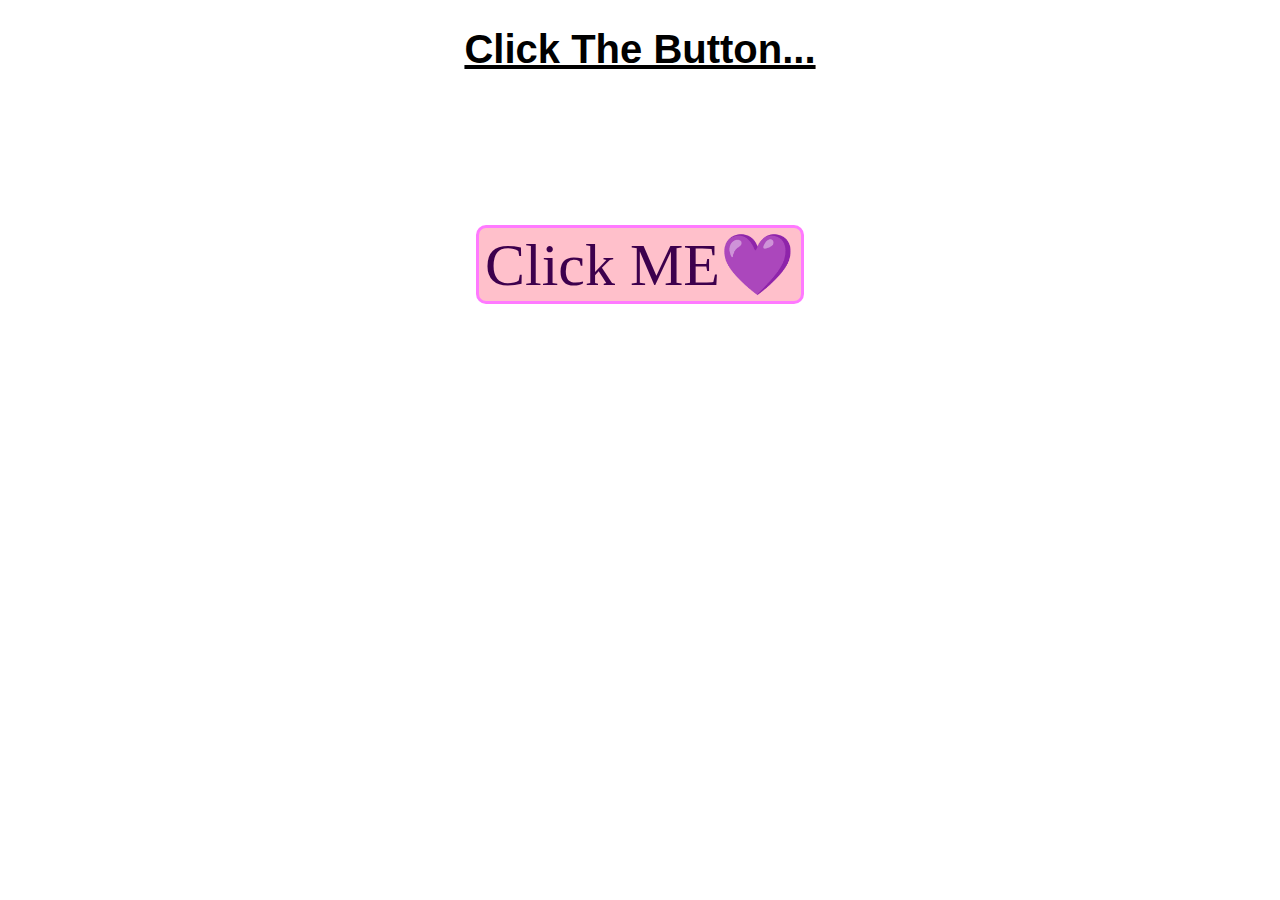
<file: index.html>
<!DOCTYPE html>
<html>
    <header>
        <h1>Click The Button...</h1>
    </header>
    <body>
    <a href="second_button.html">
        <button type="button" class="button">Click ME💜</button>
    </a>
    </body>

    <link rel="stylesheet" href="style.css">
</html>
</file>
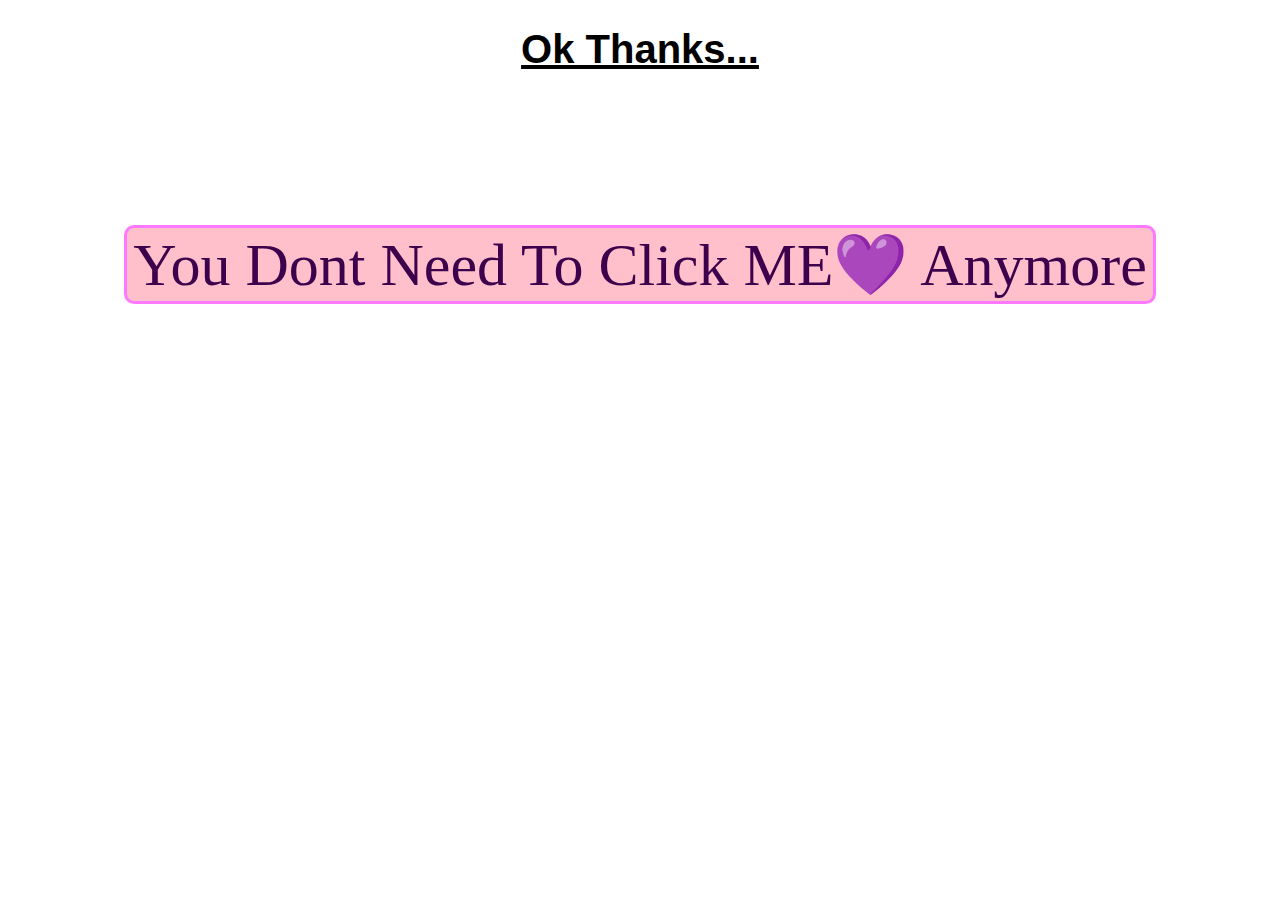
<file: second_button.html>
<!DOCTYPE html>
<html>
    <header>
        <h1>Ok Thanks...</h1>
    </header>
    <body>
    <a href="https://i2.wp.com/i.kym-cdn.com/photos/images/original/002/836/804/7aa.jpg">
        <button type="button" class="button_two">You Dont Need To Click ME💜 Anymore</button>
    </a>
    </body>

    <link rel="stylesheet" href="style.css">
</html>
</file>
<file: style.css>
.button{
    font-family: cursive;
    color: rgb(61, 0, 77);
    font-size: 60px;
    border: 3px solid rgb(255, 121, 255);
    margin-top: 10%;
    background-color: pink;
    border-radius: 10px;
}

.button_two{
    font-family: cursive;
    color: rgb(61, 0, 77);
    font-size: 60px;
    border: 3px solid rgb(255, 121, 255);
    margin-top: 10%;
    background-color: pink;
    border-radius: 10px;
}

header, body{
    justify-content: center;
    text-align: center;
}

h1{
    font-family:'Lucida Sans', 'Lucida Sans Regular', 'Lucida Grande', 'Lucida Sans Unicode', Geneva, Verdana, sans-serif;
    font-size: 40px;
    text-decoration:underline;
}

.button {
    transition-duration: 0.4s;
  }
  
.button:hover{
    font-size: 80px;
    color:rgb(185, 0, 0);
    border-color: black;
    background-color: black;
    box-shadow: 5px 5px 3px grey;
}

.button_two {
    transition-duration: 0.4s;
  }
  
.button_two:hover{
    font-size: 80px;
    color: rgb(61, 0, 77);
    border-color:rgb(255, 121, 255);
    background-color: pink;
    box-shadow: 5px 5px 3px grey;
}
</file>
